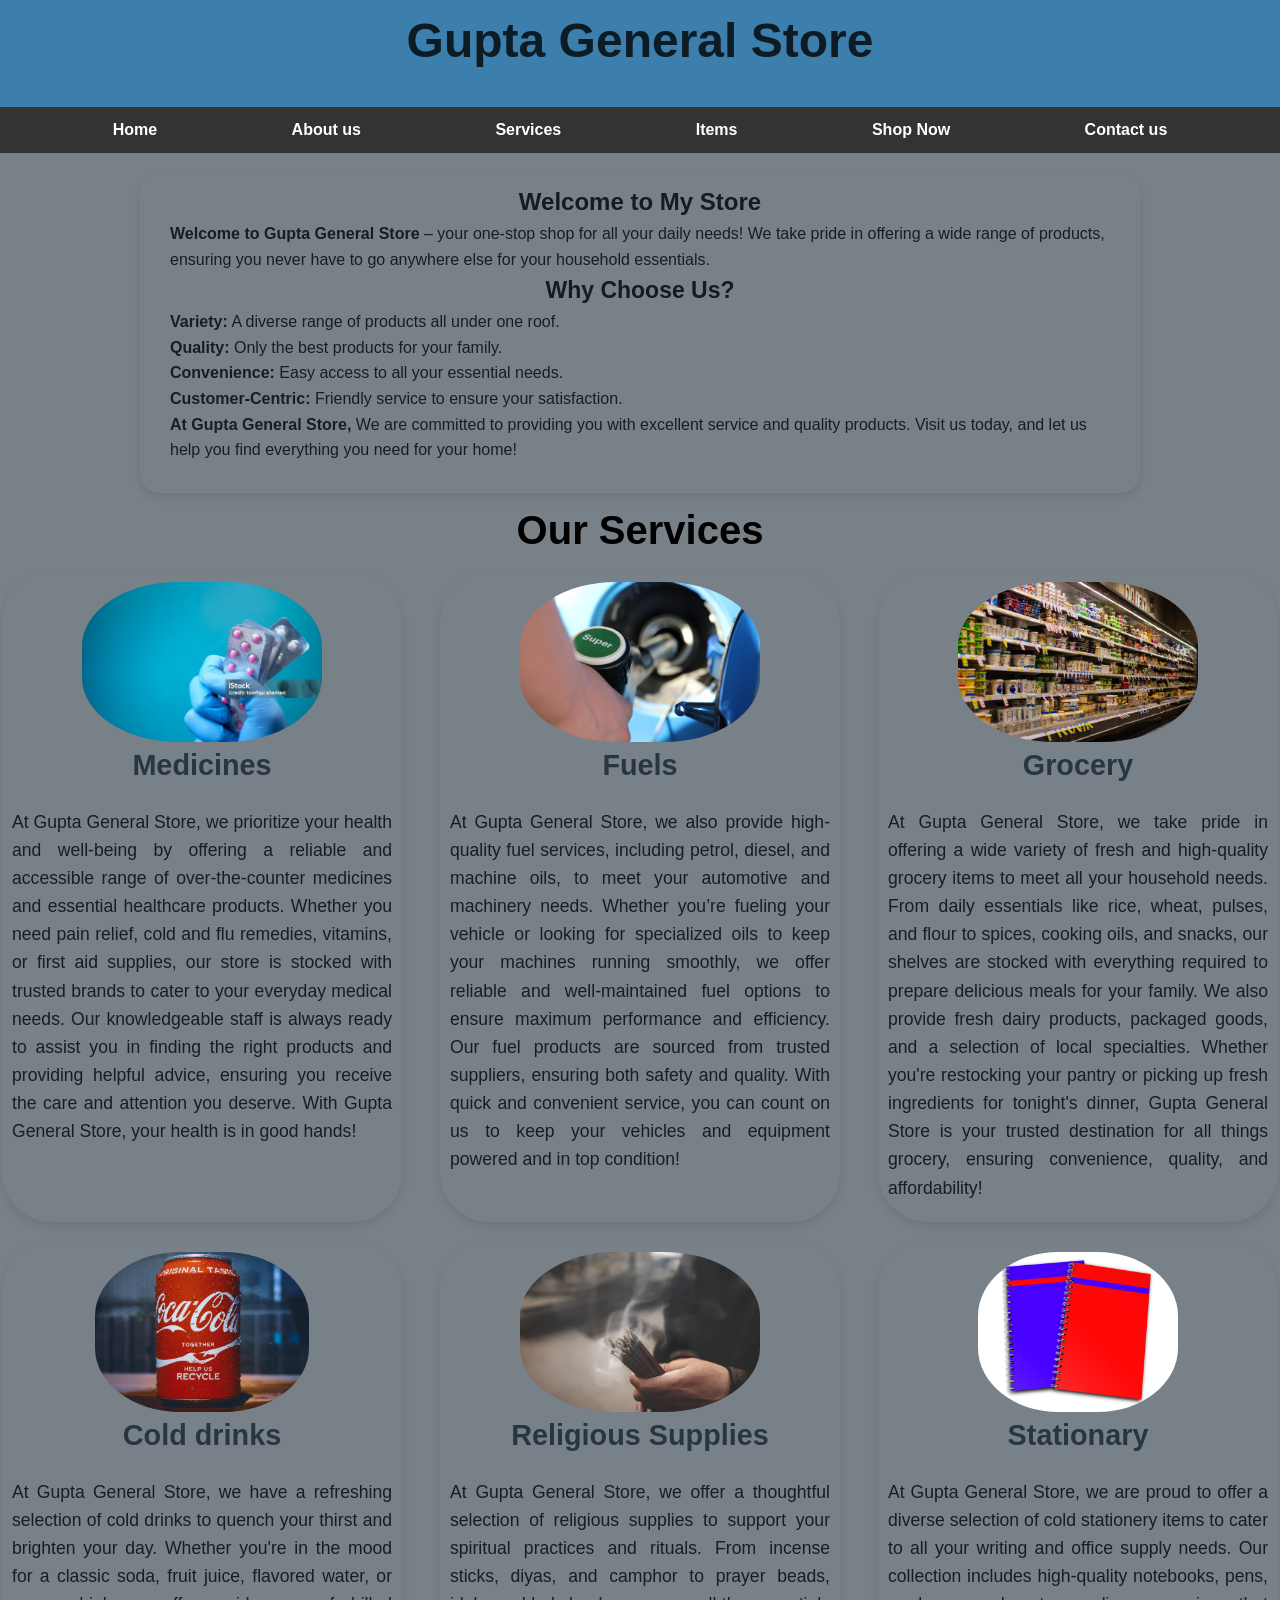
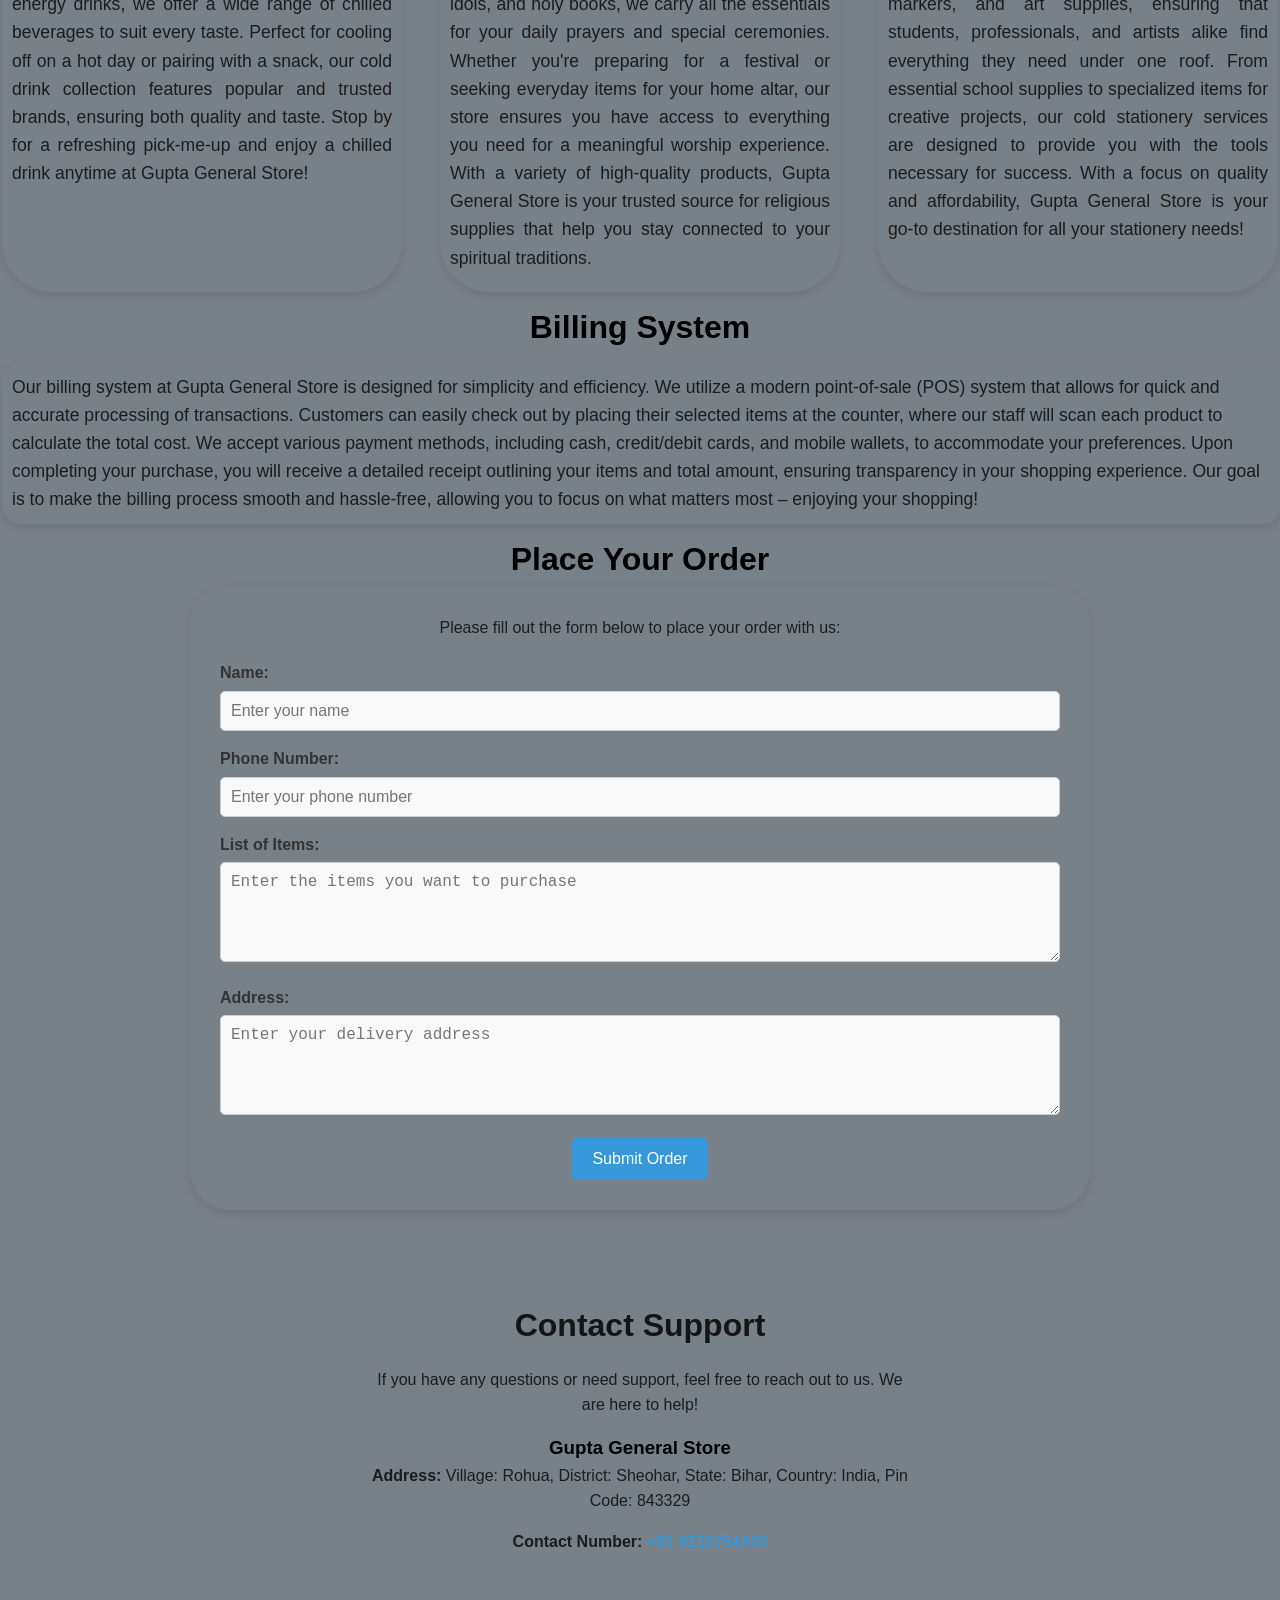
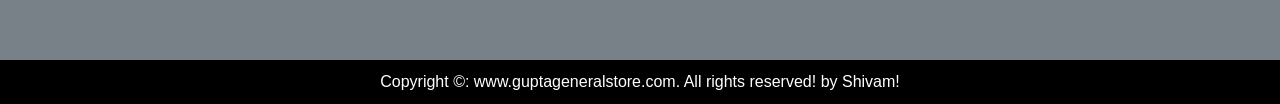
<file: index.html>
<!DOCTYPE html>
<html lang="en">

<head>
    <meta charset="UTF-8">
    <meta name="viewport" content="width=device-width, initial-scale=1.0">
    <title>Gupta General store</title>
    <link rel="stylesheet" href="style.css">
</head>

<body>

    <header id="header">
        <h1>Gupta General Store</h1>
    </header>
    <nav id="navbar">
        <ul>
            <li class="item"><a href="#body">Home</a></li>
            <li class="item"><a href="#home">About us</a></li>
            <li class="item"><a href="#container">Services</a></li>
            <li class="item"><a href="">Items</a></li>
            <li class="item"><a href="#order-form">Shop Now</a></li>
            <li class="item"><a href="#contact">Contact us</a></li>
        </ul>
    </nav>
    <section id="home">
        <h1>Welcome to My Store</h1>
        <p><b>Welcome to Gupta General Store</b> – your one-stop shop for all your daily needs! We take pride in
            offering a wide range of products, ensuring you never have to go anywhere else for your household
            essentials.</p>

        <h3>Why Choose Us?</h3>
        <p><b>Variety:</b> A diverse range of products all under one roof.</p>
        <p><b>Quality:</b> Only the best products for your family.</p>
        <p><b>Convenience:</b> Easy access to all your essential needs.</p>
        <p><b>Customer-Centric:</b> Friendly service to ensure your satisfaction.</p>
        <p><b>At Gupta General Store,</b> We are committed to providing you with excellent service and quality products.
            Visit us today, and let us help you find everything you need for your home!</p>
    </section>
    <section id="container">
        <h1>Our Services</h1>
        <div id="services">
            <div class="box">
                <img src="medicine.png" alt="">
                <h2>Medicines</h2>
                <p>At Gupta General Store, we prioritize your health and well-being by offering a reliable and
                    accessible range of over-the-counter medicines and essential healthcare products. Whether you need
                    pain relief, cold and flu remedies, vitamins, or first aid supplies, our store is stocked with
                    trusted brands to cater to your everyday medical needs. Our knowledgeable staff is always ready to
                    assist you in finding the right products and providing helpful advice, ensuring you receive the care
                    and attention you deserve. With Gupta General Store, your health is in good hands!</p>
            </div>
            <div class="box">
                <img src="fuel.png" alt="">
                <h2>Fuels</h2>
                <p>At Gupta General Store, we also provide high-quality fuel services, including petrol, diesel, and
                    machine oils, to meet your automotive and machinery needs. Whether you’re fueling your vehicle or
                    looking for specialized oils to keep your machines running smoothly, we offer reliable and
                    well-maintained fuel options to ensure maximum performance and efficiency. Our fuel products are
                    sourced from trusted suppliers, ensuring both safety and quality. With quick and convenient service,
                    you can count on us to keep your vehicles and equipment powered and in top condition!</p>
            </div>
            <div class="box">
                <img src="grocery.png" alt="">
                <h2>Grocery</h2>
                <p>At Gupta General Store, we take pride in offering a wide variety of fresh and high-quality grocery
                    items to meet all your household needs. From daily essentials like rice, wheat, pulses, and flour to
                    spices, cooking oils, and snacks, our shelves are stocked with everything required to prepare
                    delicious meals for your family. We also provide fresh dairy products, packaged goods, and a
                    selection of local specialties. Whether you're restocking your pantry or picking up fresh
                    ingredients for tonight's dinner, Gupta General Store is your trusted destination for all things
                    grocery, ensuring convenience, quality, and affordability!</p>
            </div>
            <div class="box">
                <img src="cold.png" alt="">
                <h2>Cold drinks</h2>
                <p>At Gupta General Store, we have a refreshing selection of cold drinks to quench your thirst and
                    brighten your day. Whether you're in the mood for a classic soda, fruit juice, flavored water, or
                    energy drinks, we offer a wide range of chilled beverages to suit every taste. Perfect for cooling
                    off on a hot day or pairing with a snack, our cold drink collection features popular and trusted
                    brands, ensuring both quality and taste. Stop by for a refreshing pick-me-up and enjoy a chilled
                    drink anytime at Gupta General Store!</p>
            </div>
            <div class="box">
                <img src="worsh.png" alt="">
                <h2>Religious Supplies</h2>
                <p>At Gupta General Store, we offer a thoughtful selection of religious supplies to support your
                    spiritual practices and rituals. From incense sticks, diyas, and camphor to prayer beads, idols, and
                    holy books, we carry all the essentials for your daily prayers and special ceremonies. Whether
                    you're preparing for a festival or seeking everyday items for your home altar, our store ensures you
                    have access to everything you need for a meaningful worship experience. With a variety of
                    high-quality products, Gupta General Store is your trusted source for religious supplies that help
                    you stay connected to your spiritual traditions.</p>
            </div>
            <div class="box">
                <img src="book.png" alt="">
                <h2>Stationary</h2>
                <p>At Gupta General Store, we are proud to offer a diverse selection of cold stationery items to cater
                    to all your writing and office supply needs. Our collection includes high-quality notebooks, pens,
                    markers, and art supplies, ensuring that students, professionals, and artists alike find everything
                    they need under one roof. From essential school supplies to specialized items for creative projects,
                    our cold stationery services are designed to provide you with the tools necessary for success. With
                    a focus on quality and affordability, Gupta General Store is your go-to destination for all your
                    stationery needs!</p>
            </div>
        </div>
    </section>
    <h1 style="text-align: center;">Billing System</h1>
    <section id="billing">
        <p>Our billing system at Gupta General Store is designed for simplicity and efficiency. We utilize a modern
            point-of-sale (POS) system that allows for quick and accurate processing of transactions. Customers can
            easily check out by placing their selected items at the counter, where our staff will scan each product to
            calculate the total cost. We accept various payment methods, including cash, credit/debit cards, and mobile
            wallets, to accommodate your preferences. Upon completing your purchase, you will receive a detailed receipt
            outlining your items and total amount, ensuring transparency in your shopping experience. Our goal is to
            make the billing process smooth and hassle-free, allowing you to focus on what matters most – enjoying your
            shopping!</p>
    </section>
    <h1 style="text-align: center;">Place Your Order</h1>
    <section id="order-form">
        <div class="form-container">
            <p>Please fill out the form below to place your order with us:</p>

            <form action="https://formspree.io/f/xvgopdro" method="post">
                <label for="name">Name:</label>
                <input type="text" id="name" name="name" placeholder="Enter your name" required>

                <label for="phone">Phone Number:</label>
                <input type="tel" id="phone" name="phone" placeholder="Enter your phone number" pattern="[0-9]{10}"
                    required>

                <label for="items">List of Items:</label>
                <textarea id="items" name="items" placeholder="Enter the items you want to purchase"
                    required></textarea>

                <label for="address">Address:</label>
                <textarea id="address" name="address" placeholder="Enter your delivery address" required></textarea>

                <button type="submit">Submit Order</button>
            </form>
        </div>
    </section>
    <section id="contact">
        <div class="contact-container">
            <h2>Contact Support</h2>
            <p>If you have any questions or need support, feel free to reach out to us. We are here to help!</p>
            <h3>Gupta General Store</h3>
            <p><strong>Address:</strong> Village: Rohua, District: Sheohar, State: Bihar, Country: India, Pin Code:
                843329</p>
            <p><strong>Contact Number:</strong> <a href="tel:+918210754439">+91 8210754439</a></p>
        </div>
        </div>
    </section>
    <footer>
        <div>
            Copyright &copy: www.guptageneralstore.com. All rights reserved! by Shivam!
        </div>
    </footer>

</body>

</html>
</file>
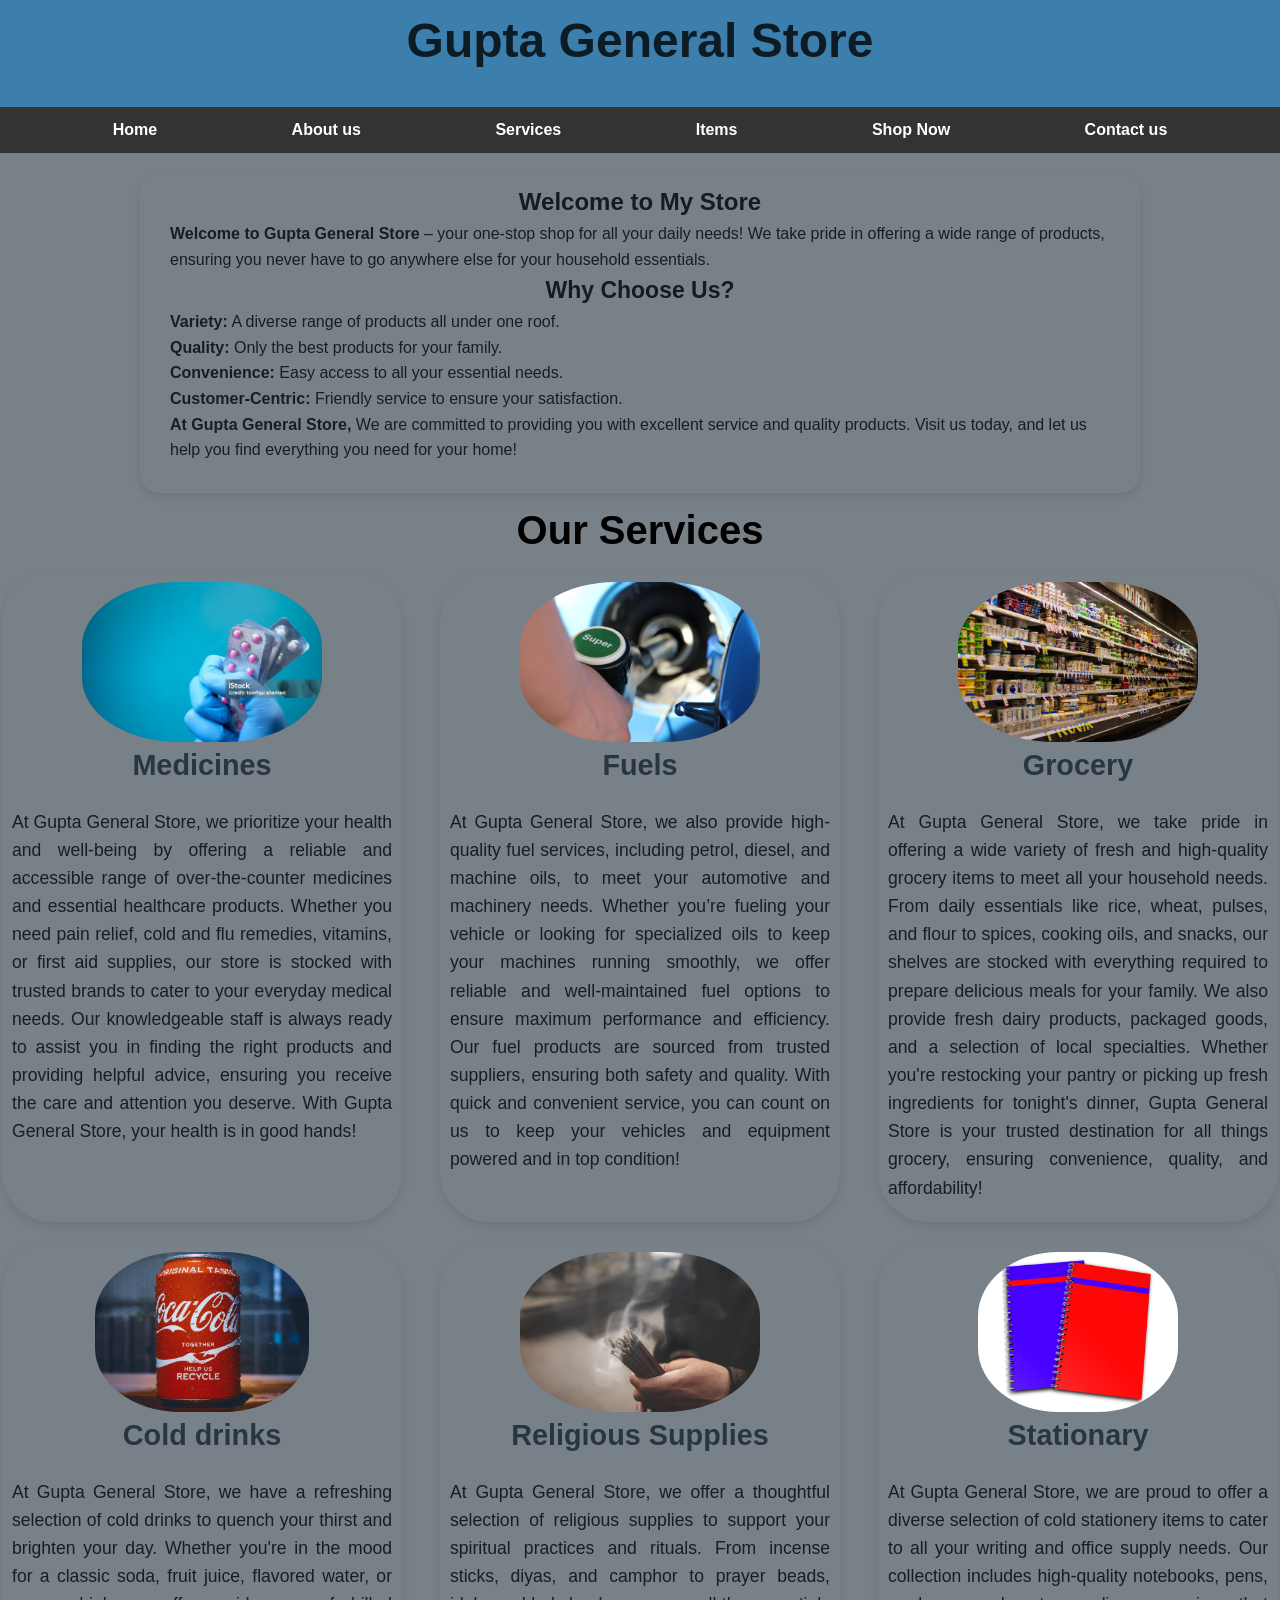
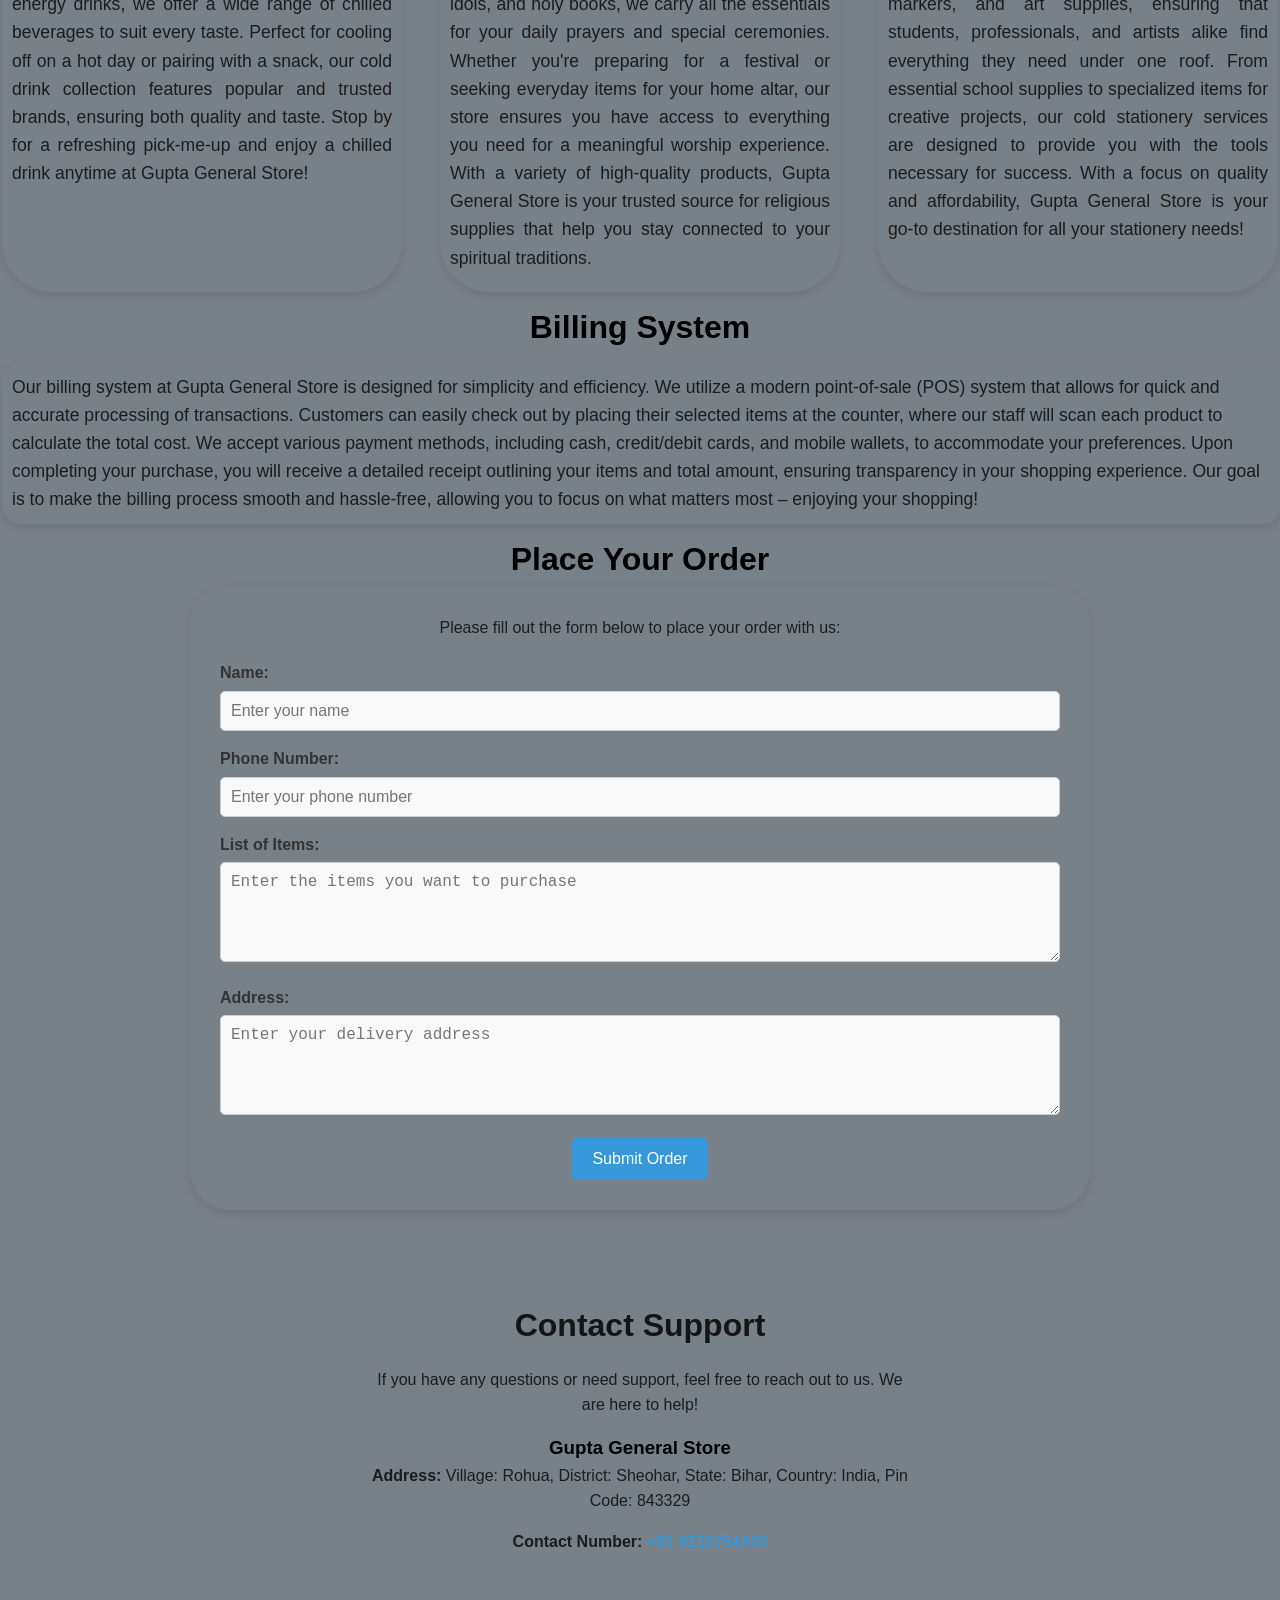
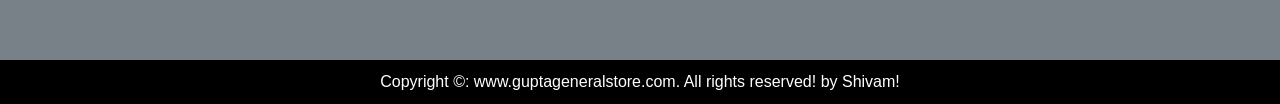
<file: index2.html>
<!DOCTYPE html>
<html lang="en">

<head>
    <meta charset="UTF-8">
    <meta name="viewport" content="width=device-width, initial-scale=1.0">
    <title>Gupta General store</title>
    <link rel="stylesheet" href="style.css">
</head>

<body>

    <header id="header">
        <h1>Gupta General Store</h1>
    </header>
    <nav id="navbar">
        <ul>
            <li class="item"><a href="#body">Home</a></li>
            <li class="item"><a href="#home">About us</a></li>
            <li class="item"><a href="#container">Services</a></li>
            <li class="item"><a href="">Items</a></li>
            <li class="item"><a href="#order-form">Shop Now</a></li>
            <li class="item"><a href="#contact">Contact us</a></li>
        </ul>
    </nav>
    <section id="home">
        <h1>Welcome to My Store</h1>
        <p><b>Welcome to Gupta General Store</b> – your one-stop shop for all your daily needs! We take pride in
            offering a wide range of products, ensuring you never have to go anywhere else for your household
            essentials.</p>

        <h3>Why Choose Us?</h3>
        <p><b>Variety:</b> A diverse range of products all under one roof.</p>
        <p><b>Quality:</b> Only the best products for your family.</p>
        <p><b>Convenience:</b> Easy access to all your essential needs.</p>
        <p><b>Customer-Centric:</b> Friendly service to ensure your satisfaction.</p>
        <p><b>At Gupta General Store,</b> We are committed to providing you with excellent service and quality products.
            Visit us today, and let us help you find everything you need for your home!</p>
    </section>
    <section id="container">
        <h1>Our Services</h1>
        <div id="services">
            <div class="box">
                <img src="medicine.png" alt="">
                <h2>Medicines</h2>
                <p>At Gupta General Store, we prioritize your health and well-being by offering a reliable and
                    accessible range of over-the-counter medicines and essential healthcare products. Whether you need
                    pain relief, cold and flu remedies, vitamins, or first aid supplies, our store is stocked with
                    trusted brands to cater to your everyday medical needs. Our knowledgeable staff is always ready to
                    assist you in finding the right products and providing helpful advice, ensuring you receive the care
                    and attention you deserve. With Gupta General Store, your health is in good hands!</p>
            </div>
            <div class="box">
                <img src="fuel.png" alt="">
                <h2>Fuels</h2>
                <p>At Gupta General Store, we also provide high-quality fuel services, including petrol, diesel, and
                    machine oils, to meet your automotive and machinery needs. Whether you’re fueling your vehicle or
                    looking for specialized oils to keep your machines running smoothly, we offer reliable and
                    well-maintained fuel options to ensure maximum performance and efficiency. Our fuel products are
                    sourced from trusted suppliers, ensuring both safety and quality. With quick and convenient service,
                    you can count on us to keep your vehicles and equipment powered and in top condition!</p>
            </div>
            <div class="box">
                <img src="grocery.png" alt="">
                <h2>Grocery</h2>
                <p>At Gupta General Store, we take pride in offering a wide variety of fresh and high-quality grocery
                    items to meet all your household needs. From daily essentials like rice, wheat, pulses, and flour to
                    spices, cooking oils, and snacks, our shelves are stocked with everything required to prepare
                    delicious meals for your family. We also provide fresh dairy products, packaged goods, and a
                    selection of local specialties. Whether you're restocking your pantry or picking up fresh
                    ingredients for tonight's dinner, Gupta General Store is your trusted destination for all things
                    grocery, ensuring convenience, quality, and affordability!</p>
            </div>
            <div class="box">
                <img src="cold.png" alt="">
                <h2>Cold drinks</h2>
                <p>At Gupta General Store, we have a refreshing selection of cold drinks to quench your thirst and
                    brighten your day. Whether you're in the mood for a classic soda, fruit juice, flavored water, or
                    energy drinks, we offer a wide range of chilled beverages to suit every taste. Perfect for cooling
                    off on a hot day or pairing with a snack, our cold drink collection features popular and trusted
                    brands, ensuring both quality and taste. Stop by for a refreshing pick-me-up and enjoy a chilled
                    drink anytime at Gupta General Store!</p>
            </div>
            <div class="box">
                <img src="worsh.png" alt="">
                <h2>Religious Supplies</h2>
                <p>At Gupta General Store, we offer a thoughtful selection of religious supplies to support your
                    spiritual practices and rituals. From incense sticks, diyas, and camphor to prayer beads, idols, and
                    holy books, we carry all the essentials for your daily prayers and special ceremonies. Whether
                    you're preparing for a festival or seeking everyday items for your home altar, our store ensures you
                    have access to everything you need for a meaningful worship experience. With a variety of
                    high-quality products, Gupta General Store is your trusted source for religious supplies that help
                    you stay connected to your spiritual traditions.</p>
            </div>
            <div class="box">
                <img src="book.png" alt="">
                <h2>Stationary</h2>
                <p>At Gupta General Store, we are proud to offer a diverse selection of cold stationery items to cater
                    to all your writing and office supply needs. Our collection includes high-quality notebooks, pens,
                    markers, and art supplies, ensuring that students, professionals, and artists alike find everything
                    they need under one roof. From essential school supplies to specialized items for creative projects,
                    our cold stationery services are designed to provide you with the tools necessary for success. With
                    a focus on quality and affordability, Gupta General Store is your go-to destination for all your
                    stationery needs!</p>
            </div>
        </div>
    </section>
    <h1 style="text-align: center;">Billing System</h1>
    <section id="billing">
        <p>Our billing system at Gupta General Store is designed for simplicity and efficiency. We utilize a modern
            point-of-sale (POS) system that allows for quick and accurate processing of transactions. Customers can
            easily check out by placing their selected items at the counter, where our staff will scan each product to
            calculate the total cost. We accept various payment methods, including cash, credit/debit cards, and mobile
            wallets, to accommodate your preferences. Upon completing your purchase, you will receive a detailed receipt
            outlining your items and total amount, ensuring transparency in your shopping experience. Our goal is to
            make the billing process smooth and hassle-free, allowing you to focus on what matters most – enjoying your
            shopping!</p>
    </section>
    <h1 style="text-align: center;">Place Your Order</h1>
    <section id="order-form">
        <div class="form-container">
            <p>Please fill out the form below to place your order with us:</p>

            <form action="#" method="post">
                <label for="name">Name:</label>
                <input type="text" id="name" name="name" placeholder="Enter your name" required>

                <label for="phone">Phone Number:</label>
                <input type="tel" id="phone" name="phone" placeholder="Enter your phone number" pattern="[0-9]{10}"
                    required>

                <label for="items">List of Items:</label>
                <textarea id="items" name="items" placeholder="Enter the items you want to purchase"
                    required></textarea>

                <label for="address">Address:</label>
                <textarea id="address" name="address" placeholder="Enter your delivery address" required></textarea>

                <button type="submit">Submit Order</button>
            </form>
        </div>
    </section>
    <section id="contact">
        <div class="contact-container">
            <h2>Contact Support</h2>
            <p>If you have any questions or need support, feel free to reach out to us. We are here to help!</p>
            <h3>Gupta General Store</h3>
            <p><strong>Address:</strong> Village: Rohua, District: Sheohar, State: Bihar, Country: India, Pin Code:
                843329</p>
            <p><strong>Contact Number:</strong> <a href="tel:+918210754439">+91 8210754439</a></p>
        </div>
        </div>
    </section>
    <footer>
        <div>
            Copyright &copy: www.guptageneralstore.com. All rights reserved! by Shivam!
        </div>
    </footer>

</body>

</html>
</file>
<file: style.css>
* {
    margin: 0;
    padding: 0;
    box-sizing: border-box;
   
}

body {
    background-color: #2d3a45a2;
    font-family: 'Segoe UI', Tahoma, Geneva, Verdana, sans-serif;
    line-height: 1.6;
    margin: 0;
    padding: 0;
}

#header {
    /* background: url('service.png')no-repeat center center/cover; */
    background-color: #297fb9c0;
    color: rgba(0, 0, 0, 0.784);
    padding: 0.2em 0;
    text-align: center;
    box-shadow: 0 4px 6px rgba(223, 34, 34, 0.1);
}

header h1 {
    font-size: 3rem;
    margin-bottom: 0.5em;
}

#navbar {
    position: relative;
    width: 100%;
}

#navbar ul {
    list-style: none;
    padding: 0;
    background-color: #333;
    text-align: center;
    margin: 0;
}

#navbar ul li {
    list-style: none;
    display: inline-block;
    margin: 0 15px;
}

#navbar ul li a {
    color: white;
    text-decoration: none;
    font-weight: bold;
    padding: 10px 50px;
    display: inline-block;
    transition: background 0.3s ease, color 0.3s ease;
}

#navbar ul li a:hover {
    background: #555;
    color: #fff;
    border-radius: 8px;
}

#home {
    color: rgba(0, 0, 0, 0.784);
    margin: 5px auto;
    margin-top:20px;
    border-radius: 10px;
    box-shadow: 0 4px 8px rgba(0, 0, 0, 0.1);
    max-width: 1000px;
    transition: transform 0.3s ease;
    display: flex;
    flex-direction: column;
    padding: 30px;
    padding-top: 10px;
    font: bold;
    border-radius: 20px;
}

#home h1 {
    text-align: center;
    color: #171b1f;
}

#home h3 {
    text-align: center;
    font-size: 23px;
    color: #171b1f;
}

#services {
    width: 100%;
    display: flex;
    flex-direction: row;
    flex-wrap: wrap;
    flex-flow: row wrap;
    justify-content: space-between;
}

#container h1 {
    text-align: center;
    font-size: 2.5rem;
}

#services .box {
    justify-content: center;
    align-items: center;
    box-shadow: 0 4px 10px rgba(0, 0, 0, 0.1);
    border-radius: 50px;
    width: 400px;
    height: 650px;
    padding: 10px;
    margin: 10px 2px;
}

#services .box img {
    display: flex;
    justify-content: center;
    align-items: center;
    height: 160px;
    border-radius: 40%;
    margin: auto;
}

#services p {
    font-size: 1.1rem;
    color: rgba(0, 0, 0, 0.784);
    line-height: 1.6;
    text-align: justify;
    margin-bottom: 15px;
}

#services h2 {
    font-size: 1.8rem;
    color: #283643;
    margin-bottom: 20px;
    text-align: center;
}

#billing {
    justify-content: center;
    align-items: center;
    box-shadow:0 4px 10px rgba(0, 0, 0, 0.1) ;
    width: 100%;
    height: auto;
    padding: 10px;
    margin: 10px 2px;
    font-size: 1.1rem;
    border-radius: 20px;
}

#billing h1 {
    text-align: center;
    color: #283643;
}

#billing p {
    color: rgba(0, 0, 0, 0.784);
}

#contact {
    display: flex;
    justify-content: center;
    align-items: center;
    min-height: 50vh;
}

.contact-container {
    padding: 30px;
    border-radius: 10px;
    max-width: 600px;
    width: 100%;
    text-align: center;
}

.contact-container h2 {
    font-size: 2rem;
    color: rgba(0, 0, 0, 0.839);
    margin-bottom: 15px;
}

.contact- h3 {
    font-size: 1.5rem;
    margin-top: 20px;
    color: #34495e;
}

.contact-container p {
    font-size: 1rem;
    line-height: 1.6;
    color:rgba(0, 0, 0, 0.784);
    margin-bottom: 15px;
}

.contact-container a {
    color: #3498db;
    text-decoration: none;
    font-weight: bold;
}

.contact-container a:hover {
    color: #2980b9;
    text-decoration: underline;
}
#order-form {
    display: flex;
    justify-content: center;
    align-items: center;
    min-height: 50vh;
}
.form-container {
    padding: 30px;
    box-shadow: 0 4px 10px rgba(0, 0, 0, 0.1);
    max-width: 900px;
    width: 100%;
    text-align: center;
    border-radius: 40px;
}
.form-container h2 {
    font-size: 2rem;
    color: #2c3e50;
    margin-bottom: 20px;
}
.form-container p {
    font-size: 1rem;
    color:rgba(0, 0, 0, 0.771);
    margin-bottom: 20px;
}
form label {
    display: block;
    text-align: left;
    font-weight: bold;
    margin-bottom: 5px;
    color: #333;
}
form input[type="text"],
form input[type="tel"],
form textarea {
    width: 100%;
    padding: 10px;
    margin-bottom: 15px;
    border: 1px solid #ccc;
    border-radius: 5px;
    font-size: 1rem;
    color: #333;
    background-color: #f9f9f9;
}
form textarea {
    height: 100px; 
    resize: vertical; 
}
form button {
    background-color: #3498db;
    color: white;
    padding: 12px 20px;
    border: none;
    border-radius: 5px;
    font-size: 1rem;
    cursor: pointer;
    transition: background-color 0.3s ease;
}

form button:hover {
    background-color: #2980b9;
}
footer{
    background: black;
    color: white;
    padding: 9px 20px;
}
footer div{
    text-align: center;
}
</file>
